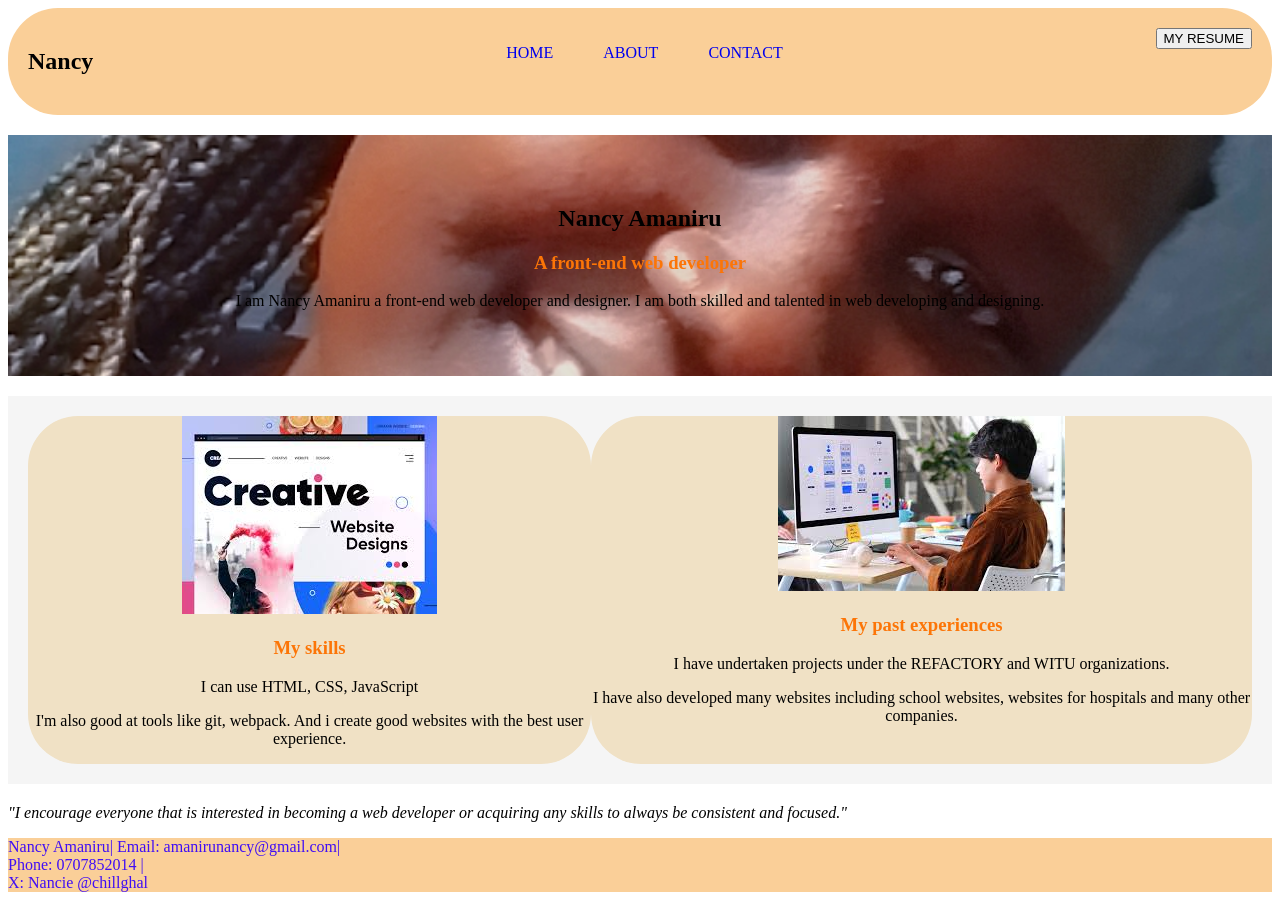
<file: index.html>
<!DOCTYPE html>
<html lang="en">
<head>
   

    
    <meta charset="UTF-8">
    <meta name="viewport" content="width=device-width, initial-scale=1.0">
    <title>NANCY PORTIFOLIO</title>
    <link rel="stylesheet" href="mystyle.css">
   
    
</head>
<body>
    <!--navigation menu styling-->
    <nav class="mynavbar">
        <div class="mylogo">
            <!-- <img src="images/download.jfif" alt="logo"> -->
             <h2>Nancy</h2>
        </div>

        <div>
            <ul class="unorderedlist">
                <li class="mynavitems">
                    <a  href="#home">
                        HOME
                    </a>

                </li>
                
                <li class="mynavitems">
                    <a href="#about">
                        ABOUT
                    </a>
                </li>
                
                <li class="mynavitems">
                    <a href="#contact">
                        CONTACT
                    </a>
                </li>

            </ul>
        </div>

        <div class="mybutton">
          <button>MY RESUME</button>
        </div>

    </nav>

   <section id="home">
    <!--my first section-->
    <div>
        <!-- <img src="images/mypic.jpg" alt="logo"> -->

    </div>
    <div>
        <h1>Nancy Amaniru</h1>
        <h3>A front-end web developer</h3>
        <p>I am Nancy Amaniru a front-end web developer and designer. I am both skilled and talented in web developing and designing.</p>
    </div>
   </section>

   <section id="about">
    <!--my second section-->
    
    
        <div class="mydivisions">
    <img src="images/img2.jfif" alt="logo">
    <h3>My skills</h3>
   <p>I can  use HTML, CSS, JavaScript</p>
   <p>I'm also good at tools like git, webpack. And i create good websites with the best user experience.</p>
    </div>
    


    <div class="mydivisions">
    <img src="images/download.jfif" alt="logo">
    <h3>My past experiences</h3>
   <p>I have undertaken projects under the REFACTORY and WITU organizations.</p>
   <p>I have also developed many websites including 
     school websites, websites for hospitals and many other companies.</p>
   
    </div>
    
    </section>

    
 
   </section>

   <section>
    <!--my third section-->
    
    <div class="aob">
        
        <p>"I encourage everyone that is interested in becoming a web developer or acquiring any skills to always be consistent and focused."</p>
        
    </div>
    

 

   

   

   <section>
   <footer class="footer">
    <div>
        Nancy Amaniru| Email: amanirunancy@gmail.com|<br>
         Phone: 0707852014 |<br>
         X:     Nancie @chillghal
        
    </div>
   </footer>
   </section>
   
</body>
</html>
</file>
<file: mystyle.css>
.mynavbar{
background-color: rgb(250, 207, 152);
padding: 20px;
display: flex;
justify-content: space-between;
border-radius: 50px;
 
}
.mynavitems{
text-decoration: none;
list-style: none;


}
.unorderedlist{
    display: flex;
    gap: 50px;
    
}
a{
    text-decoration: none;
    
}
.mylogo{
    height: auto;
    width: auto;
}
.h2,h3,h4{
    color: rgb(252, 117, 7);
}


 #home{
    background-image: url("images/mypic.jpg");
background-repeat:no-repeat;
padding: 50px;
background-position: center;
background-size : cover;
margin-top: 20px;
color:black ;
text-align: center;
}
#about{
    display: flex;
    justify-content:space-evenly;
    margin-top: 20px;
    margin-bottom: 20px;
    padding: 20px;
    background-color: whitesmoke;

}
#contact{
    margin-top: 20px;
    background-color: whitesmoke;
    padding: 20PX;
}

.aob{background-color: white;
    font-style: italic;
    font-size: medium;
}

.footer{
   font: bold;
   color: rgb(64, 14, 245);
   background-color: rgb(250, 207, 152);
   font-size: medium;
}
.mydivisions{
    background: rgb(240, 225, 197);
    text-align: center;
    border-radius: 50px;
   box-shadow: darkgoldenrod;
}
</file>
